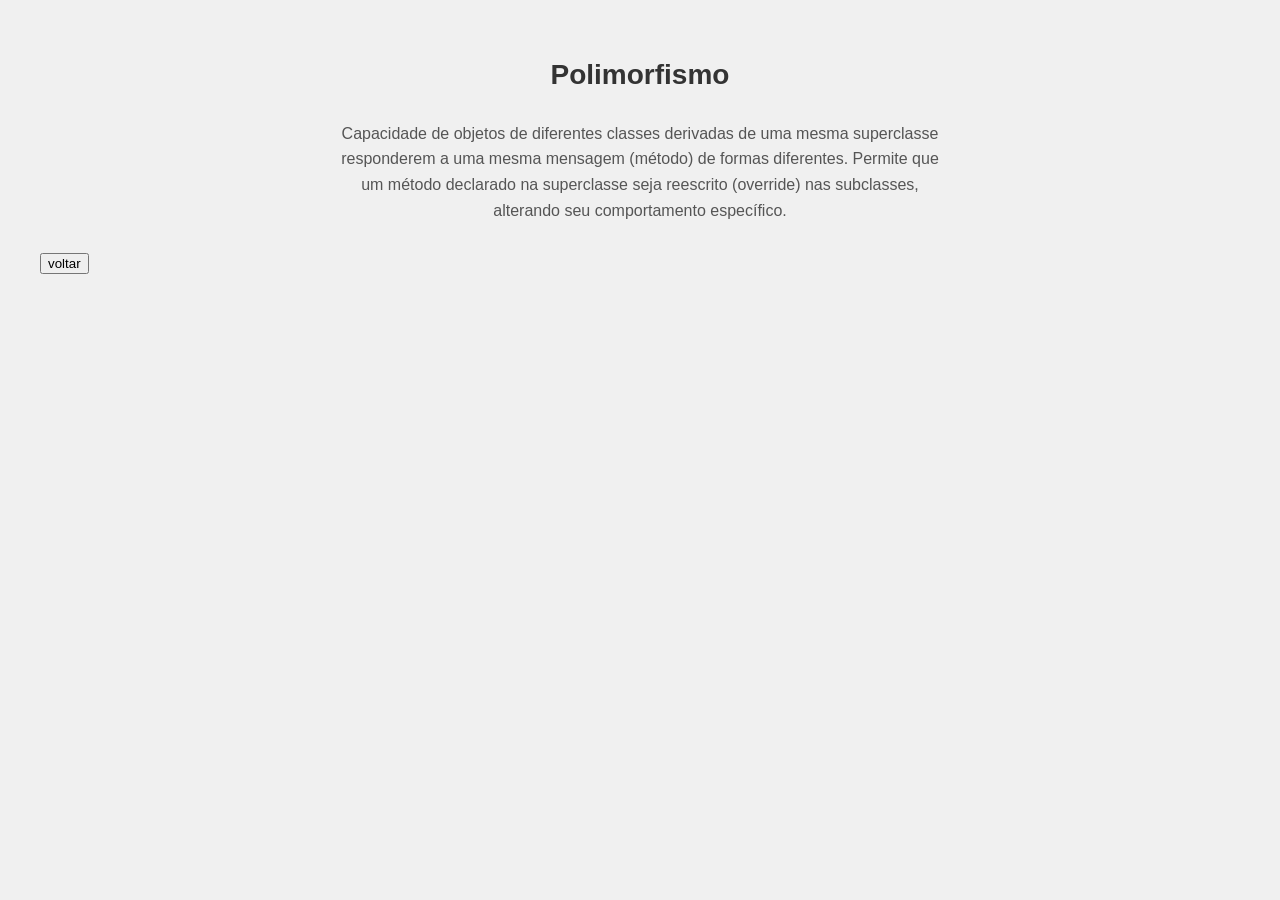
<file: pag2.html>
<!DOCTYPE html>
<html lang="en">
<head>
    <meta charset="UTF-8">
    <meta name="viewport" content="width=device-width, initial-scale=1.0">
    <title>Polimorfismo</title>
    <link rel="stylesheet" href="style.css">
</head>
<body>
    <h1>Polimorfismo</h1>

    <p>
        Capacidade de objetos de diferentes classes derivadas de uma mesma superclasse responderem a uma mesma mensagem (método) de formas diferentes. Permite que um método declarado na superclasse seja reescrito (override) nas subclasses, alterando seu comportamento específico.
    </p>
    

    <a href="index.html"><button>voltar</button></a>


</body>
</html>
</file>
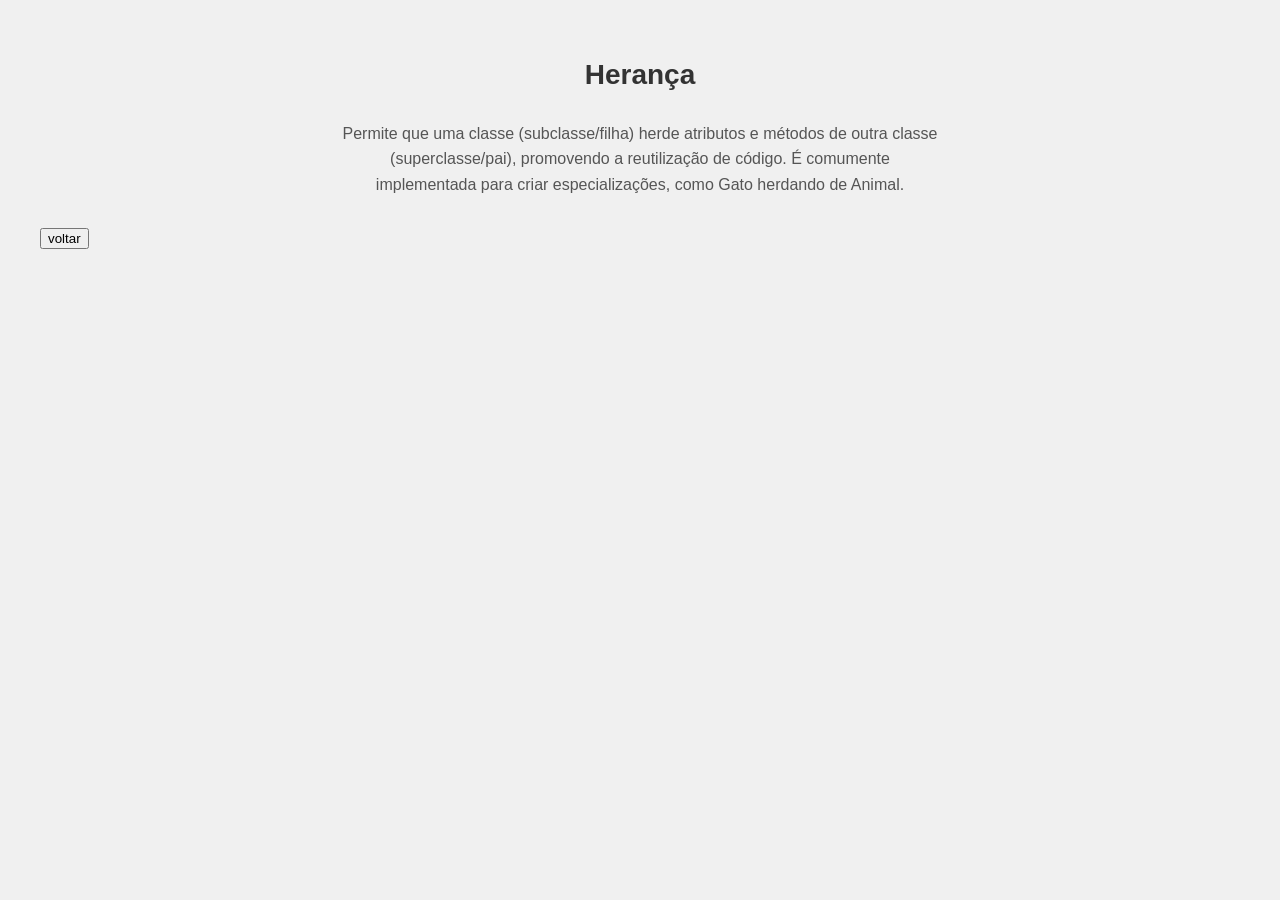
<file: pag3.html>
<!DOCTYPE html>
<html lang="en">
<head>
    <meta charset="UTF-8">
    <meta name="viewport" content="width=device-width, initial-scale=1.0">
    <title>Herança</title>
    <link rel="stylesheet" href="style.css">
</head>
<body>

    <h1>Herança</h1>

    <p>Permite que uma classe (subclasse/filha) herde atributos e métodos de outra classe (superclasse/pai), promovendo a reutilização de código. É comumente implementada para criar especializações, como Gato herdando de Animal.</p>

    <a href="index.html"><button>voltar</button></a>

   
    
</body>
</html>
</file>
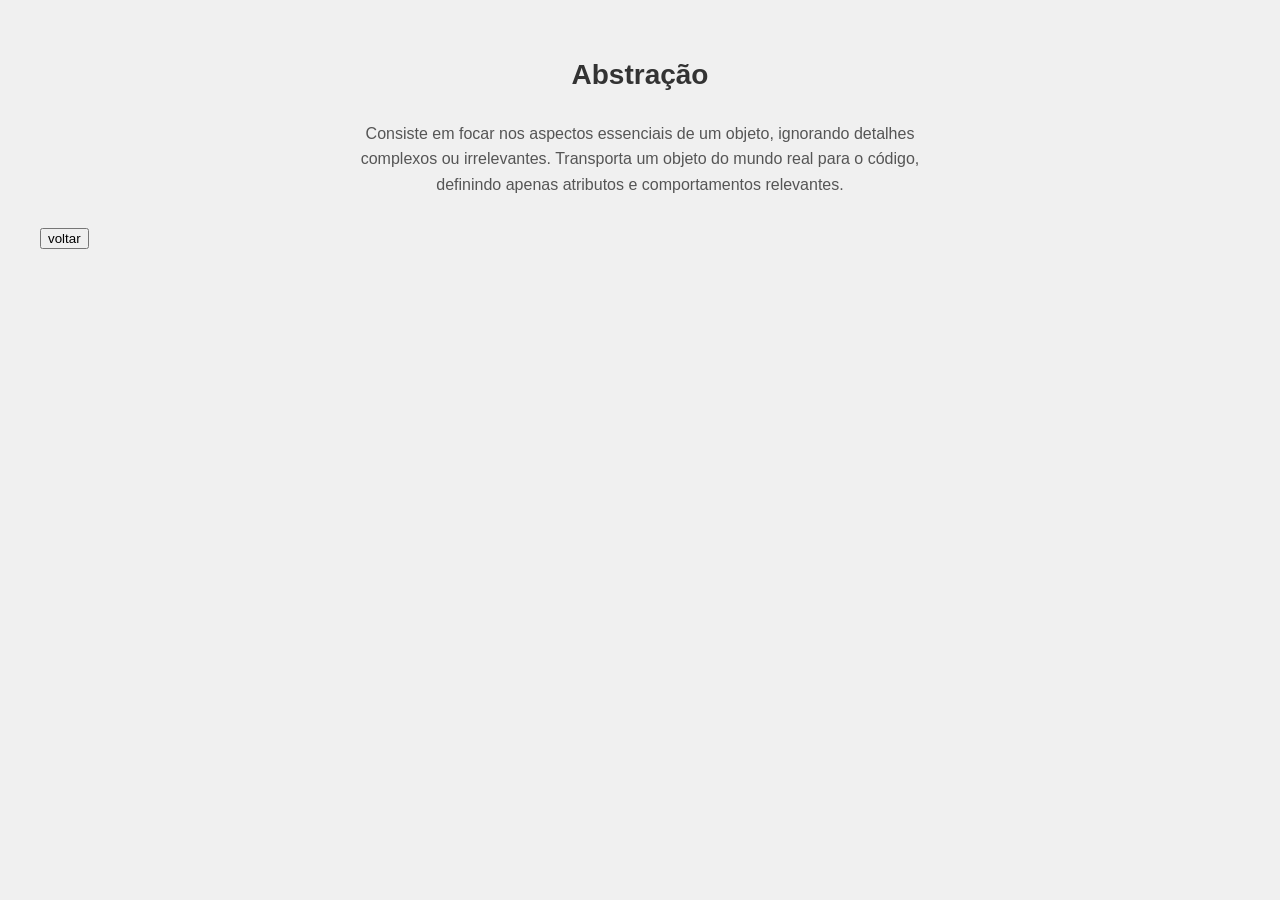
<file: pag4.html>
<!DOCTYPE html>
<html lang="en">
<head>
    <meta charset="UTF-8">
    <meta name="viewport" content="width=device-width, initial-scale=1.0">
    <title>Abstração</title>
    <link rel="stylesheet" href="style.css">
</head>
<body>

    <h1>Abstração</h1>

    <p>Consiste em focar nos aspectos essenciais de um objeto, ignorando detalhes complexos ou irrelevantes. Transporta um objeto do mundo real para o código, definindo apenas atributos e comportamentos relevantes.</p>

    <a href="index.html"><button>voltar</button></a>


    
</body>
</html>
</file>
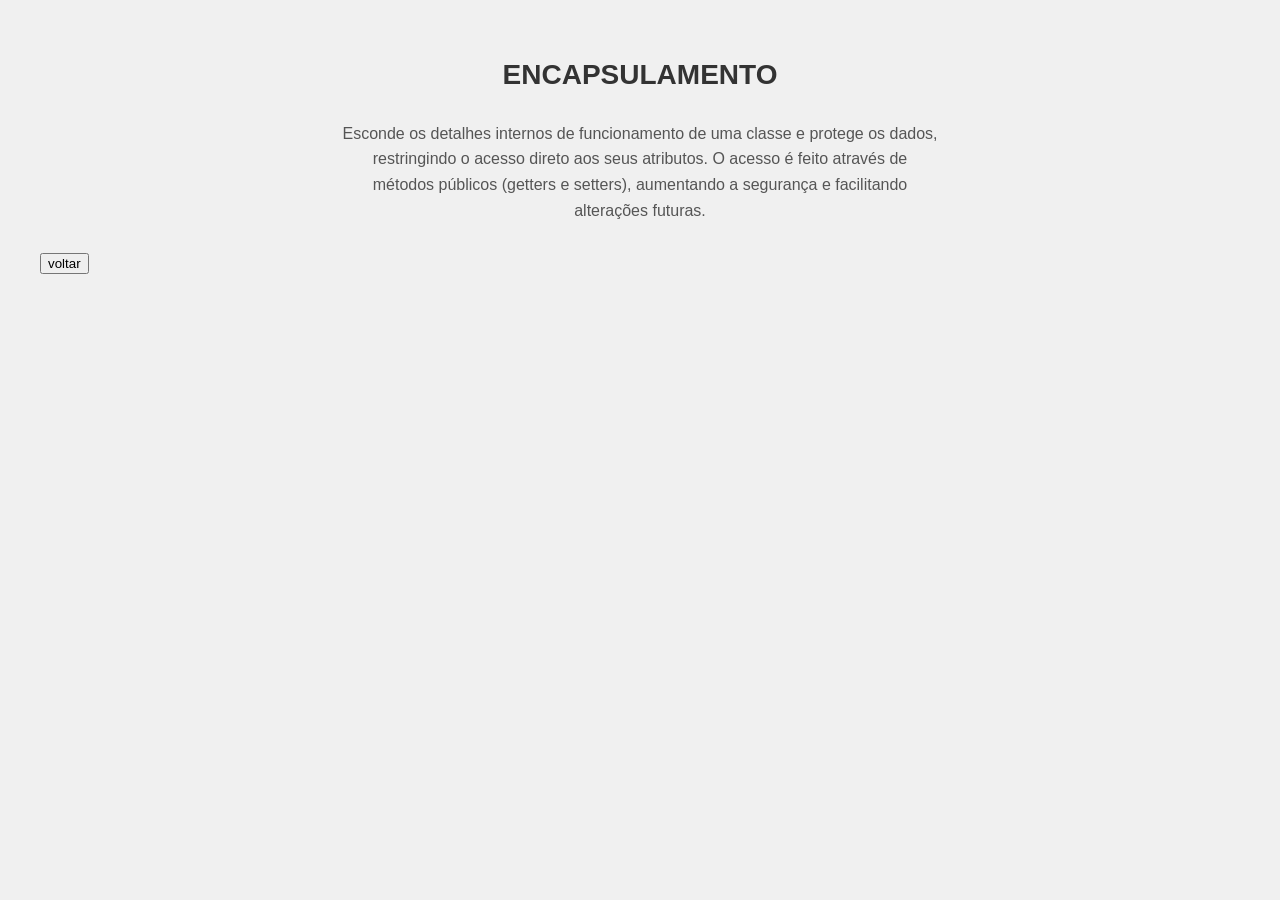
<file: pag5.html>
<!DOCTYPE html>
<html lang="en">
<head>
    <meta charset="UTF-8">
    <meta name="viewport" content="width=device-width, initial-scale=1.0">
    <title>ENCAPSULAMENTO</title>
    <link rel="stylesheet" href="style.css">
</head>
<body>
    
<h1>ENCAPSULAMENTO</h1>

<p>Esconde os detalhes internos de funcionamento de uma classe e protege os dados, restringindo o acesso direto aos seus atributos. O acesso é feito através de métodos públicos (getters e setters), aumentando a segurança e facilitando alterações futuras.</p>

<a href="index.html"><button>voltar</button></a>



</body>
</html>
</file>
<file: style.css>
body {
    font-family: Arial, sans-serif;
    background-color: #f0f0f0;
    margin: 20px;
    padding: 20px;
}

h1 {
    color: #333;
    text-align: center;
    font-size: 28px;
}

/* Imagem */
.img-poo {
    display: block;
    max-width: 200px;
    margin: 20px auto;
    border: 2px solid #ccc;
}

/* Menu */
nav ul {
    list-style: none;
    padding: 0;
    text-align: center;
}

nav ul li {
    display: inline-block;
    margin: 0 15px;
}

nav ul li a {
    color: #0066cc;
    text-decoration: none;
    font-size: 18px;
}

nav ul li a:hover {
    text-decoration: underline;
}

/* Parágrafo */
p {
    text-align: center;
    max-width: 600px;
    margin: 30px auto;
    line-height: 1.6;
    color: #555;
}
</file>
